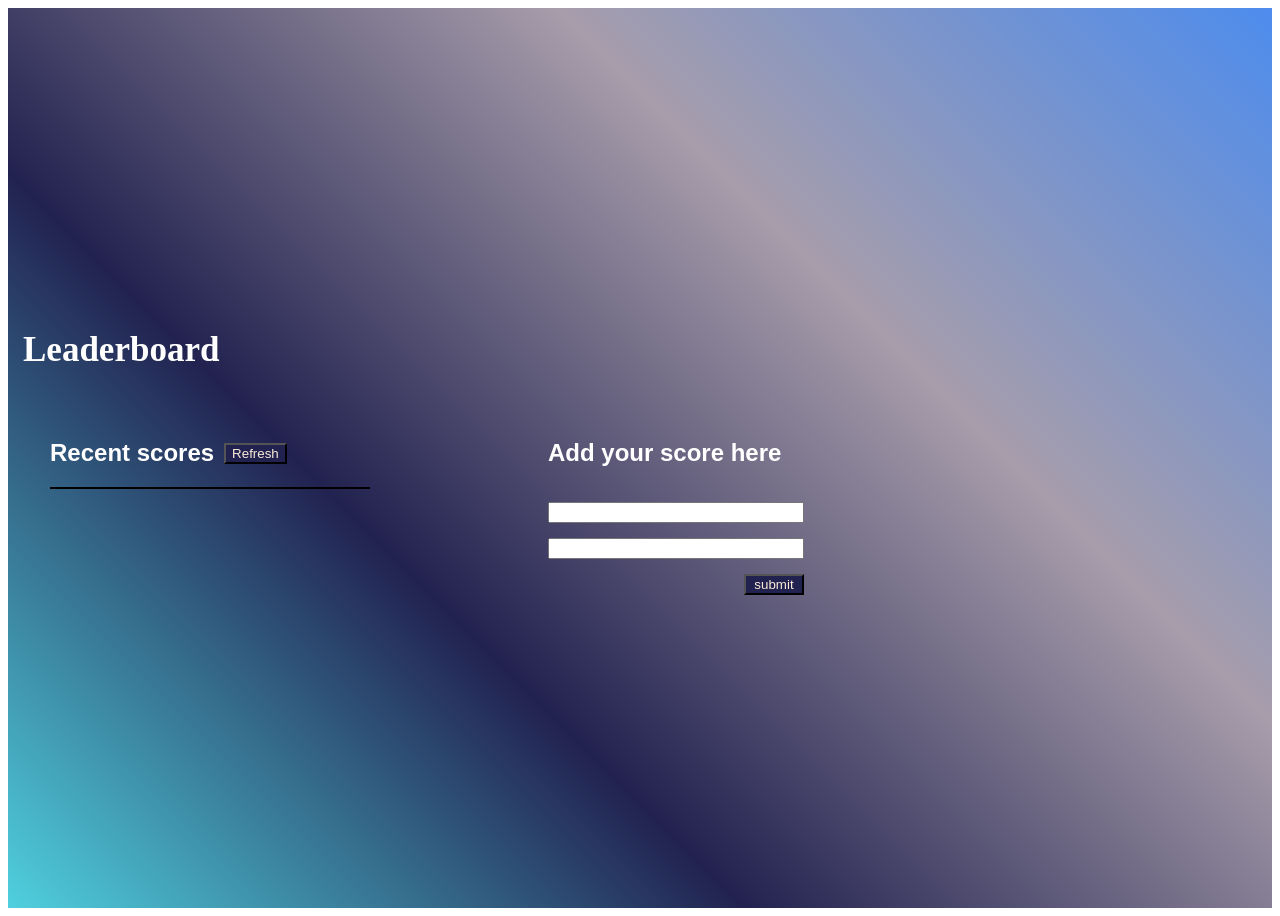
<file: index.html>
<!DOCTYPE html>
<html lang="en">
<head>
    <meta charset="UTF-8">
    <meta http-equiv="X-UA-Compatible" content="IE=edge">
    <meta name="viewport" content="width=device-width, initial-scale=1.0">
    <title>Leaderboard project</title>
<script defer src="runtime.bundle.js"></script><script defer src="index.bundle.js"></script></head>
<body>
    <section class="container">
        <h1>Leaderboard</h1>
        <div class="contents">

                <div  class="table-part">
                    <nav>
                        <h2>Recent scores</h2>
                        <button class="refresh">Refresh</button>
                    </nav>
                    <table>
                        <tbody class="tbody">

                        </tbody>
                    </table>
                
                </div>
                <form action="" class="form">
                    <h2>Add your score here</h2>
                    <div class="inputs">
                        <input type="text" name="" id="name">
                        <input type="number" id="score">
                        <input type="submit" value="submit" id="submit">
                    </div>
                </form>
        </div>
    </section>
</body>
</html>
</file>
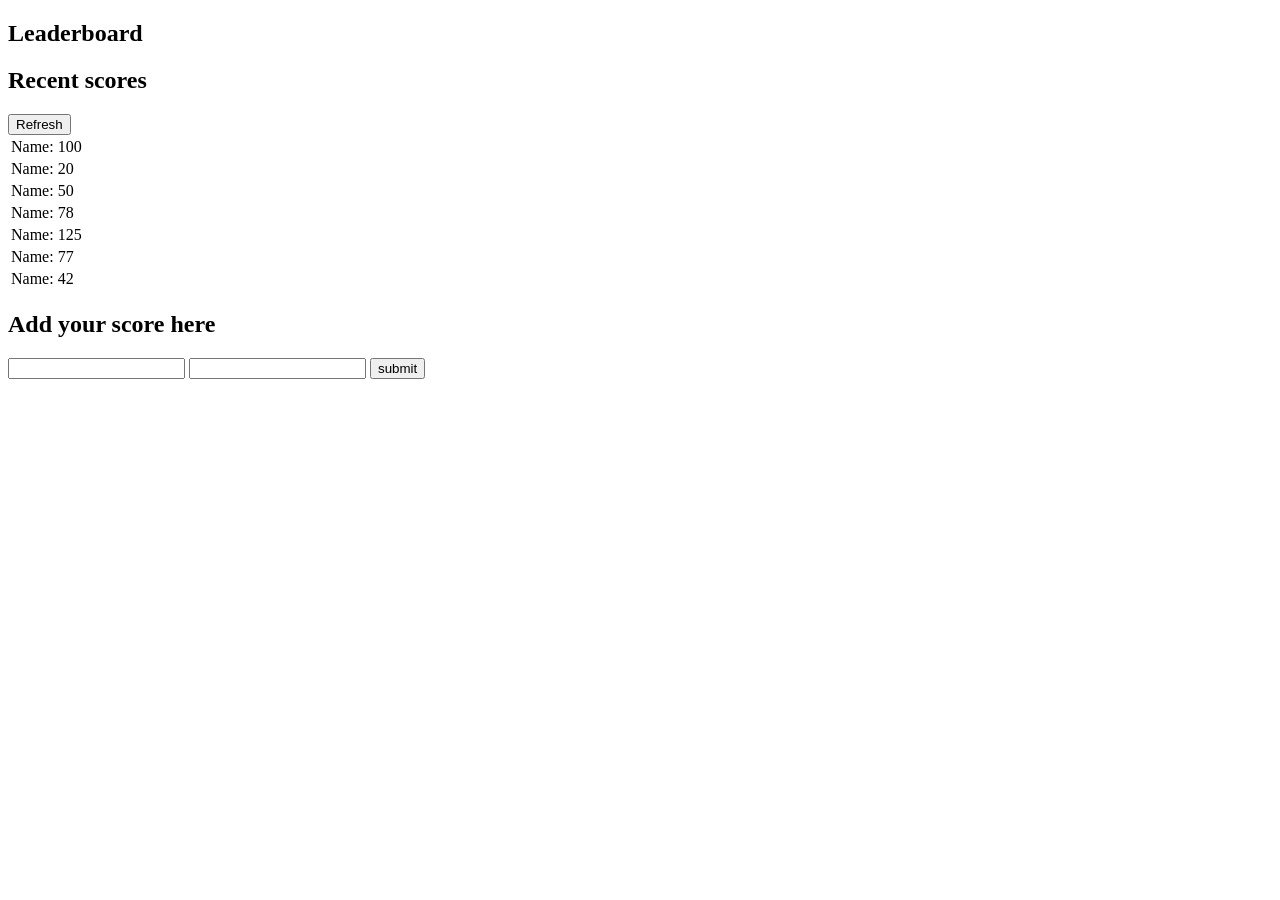
<file: src/index.html>
<!DOCTYPE html>
<html lang="en">
<head>
    <meta charset="UTF-8">
    <meta http-equiv="X-UA-Compatible" content="IE=edge">
    <meta name="viewport" content="width=device-width, initial-scale=1.0">
    <title>Leaderboard project</title>
</head>
<body>
    <section class="container">
        <h1>Leaderboard</h1>
        <div class="contents">

                <div  class="table-part">
                    <nav>
                        <h2>Recent scores</h2>
                        <button>Refresh</button>
                    </nav>
                    <table>
                        <tbody>
                            <tr>
                                <td>Name:</td>
                                <td>100</td>
                            </tr>
                            <tr>
                                <td>Name:</td>
                                <td>20</td>
                                <tr>
                                    <td>Name:</td>
                                    <td>50</td>
                                </tr>
                                <tr>
                                    <td>Name:</td>
                                    <td>78</td>
                                </tr>
                                <tr>
                                    <td>Name:</td>
                                    <td>125</td>
                                </tr>
                                <tr>
                                    <td>Name:</td>
                                    <td>77</td>
                                </tr>
                                <tr>
                                    <td>Name:</td>
                                    <td>42</td>
                                </tr>
                            </tr>
                        </tbody>
                    </table>
                
                </div>
                <form action="" class="form">
                    <h2>Add your score here</h2>
                    <div class="inputs">
                        <input type="text" name="" id="name">
                        <input type="number" id="score">
                        <input type="submit" value="submit" id="submit">
                    </div>
                </form>
        </div>
    </section>
</body>
</html>
</file>
